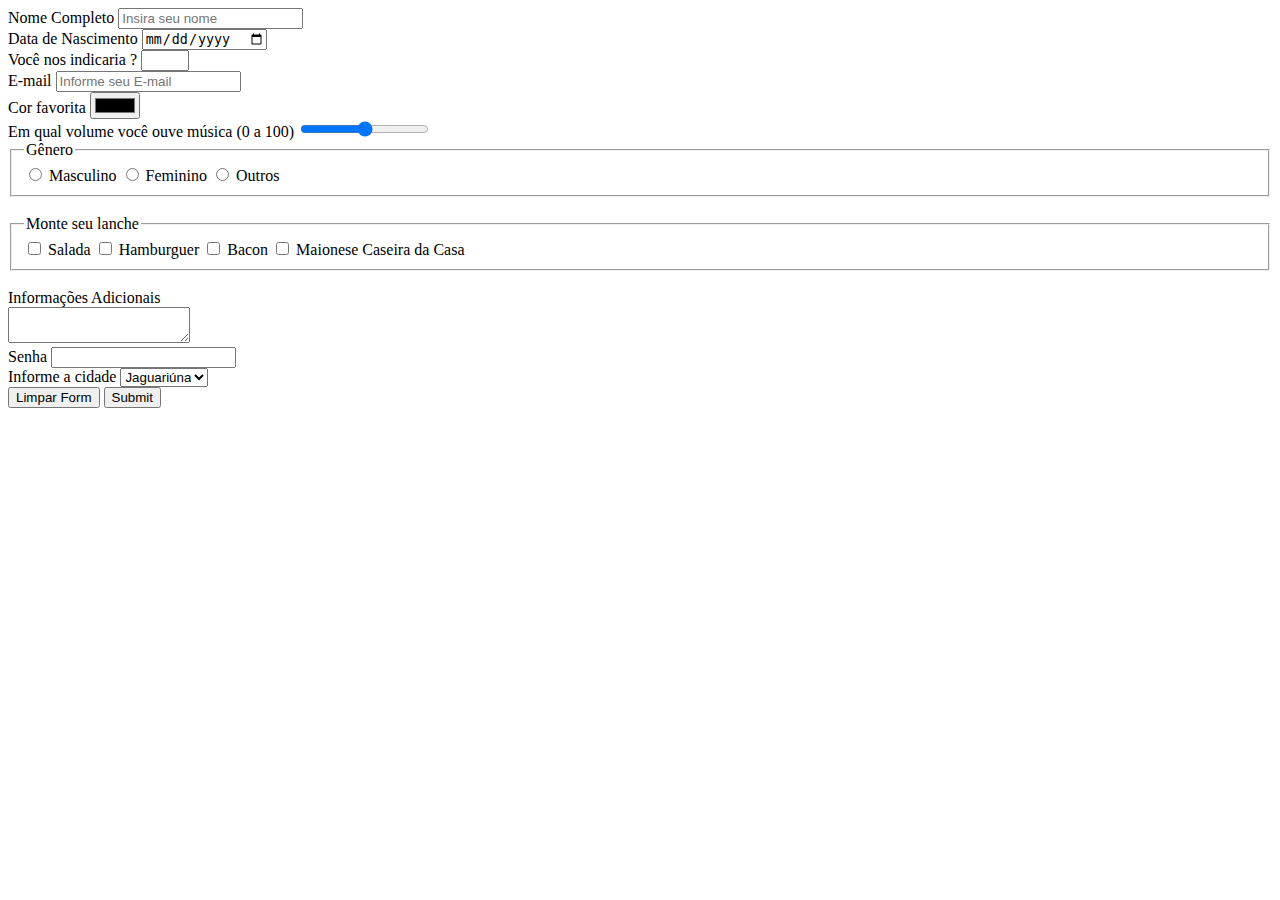
<file: index.html>
<!DOCTYPE HTML>
<html>
	<head>
		<meta charset="UTF-8"/>
		<title>Aula 03</title>
	</head>
	<body>
		<!-- TAG para formulário 
		       action => para onde os dados do formulario irão
		       method => maneira que será enviado
		-->
		<form action="" method="">
			<!-- TAG Label etiqueta para o input 
			       for => identifica o input que pertencer a label
			-->
			<label for="nome" >Nome Completo</label>

			<!-- TAG Input - Entrada de dados
			       type => Define o tipo do dado
			       id => Identificador do input
			       placeholder => Texto de identificação do input
			-->
			<input type="text" id="nome" placeholder="Insira seu nome" required/>
			<br>
			<label for="datanasc">Data de Nascimento</label>
			<input id="datanasc" type="date" />
			<br>
			<label for="indica">Você nos indicaria ?</label>
			<input id="indica" type="number" min="1" max="5" />
			<br>
			<label for="email">E-mail</label>
			<input id="email" type="email" placeholder="Informe seu E-mail" />
			<br>
			<label for="cor">Cor favorita</label>
			<input id="cor" type="color" />
			<br>
			<label for="volume">Em qual volume você ouve música (0 a 100)</label>
			<input id="volume" type="range" min="0" max="100"/>
			<br>
			<!-- TAG Fieldset conjunto de campos-->
			<fieldset>
				<!-- TAG legend titulo do fieldset -->
				<legend>Gênero</legend>
				<input type="radio" id="masc" name="genero" />
				<label for="masc">Masculino</label>
				<input type="radio" id="fem" name="genero"/>
				<label for="fem">Feminino</label>
				<input type="radio" id="outros" name="genero"/>
				<label for="outros">Outros</label>
			</fieldset>
			<br>
			<fieldset>
				<legend>Monte seu lanche</legend>
				<input type="checkbox" id="salada"/>
				<label for="salada">Salada</label>
				<input type="checkbox" id="hamb"/>
				<label for="hamb">Hamburguer</label>
				<input type="checkbox" id="bac"/>
				<label for="bac">Bacon</label>
				<input type="checkbox" id="mc"/>
				<label for="mc">Maionese Caseira da Casa</label>
			</fieldset>
			<br>
			<label for="info">Informações Adicionais</label><br>
			<textarea id="info"></textarea>
			<br>	
			<label for="senha">Senha</label>
			<input id="senha" type="password"/>
			<br>
			<label for="cidade">Informe a cidade</label>
			<select id="cidade">
				<option>Jaguariúna</option>
				<option>Pedreira</option>
				<option>Amparo</option>
				<option>Holambra</option>
			</select>
			<br>
			<input type="reset" value="Limpar Form"/>
			<input type="submit" />
		</form>
	</body>
</html>
</file>
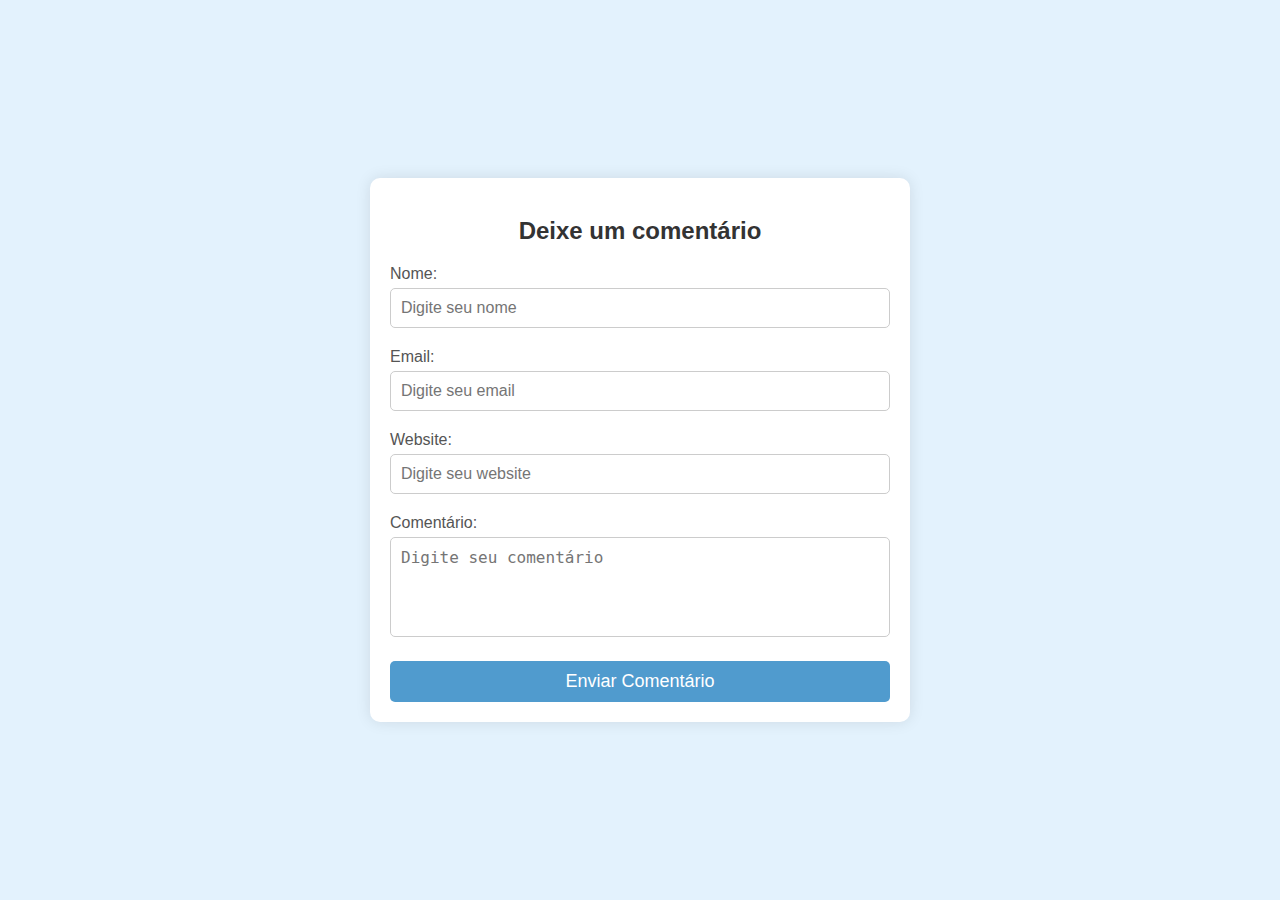
<file: Ex.1/index.html>
<!DOCTYPE html>
<html lang="pt-BR">
<head>
    <meta charset="UTF-8">
    <meta name="viewport" content="width=device-width, initial-scale=1.0">
    <title>Formulário de Comentário</title>
    <link rel="stylesheet" href="style.css">
</head>
<body>
    <div class="form-container">
        <h2>Deixe um comentário</h2>
        <form action="#" method="post">
            <div class="input-group">
                <label for="name">Nome:</label>
                <input type="text" id="name" name="name" placeholder="Digite seu nome" required>
            </div>
            <div class="input-group">
                <label for="email">Email:</label>
                <input type="email" id="email" name="email" placeholder="Digite seu email" required>
            </div>
            <div class="input-group">
                <label for="website">Website:</label>
                <input type="url" id="website" name="website" placeholder="Digite seu website">
            </div>
            <div class="input-group">
                <label for="comment">Comentário:</label>
                <textarea id="comment" name="comment" placeholder="Digite seu comentário" required></textarea>
            </div>
            <button type="submit">Enviar Comentário</button>
        </form>
    </div>
</body>
</html>
</file>
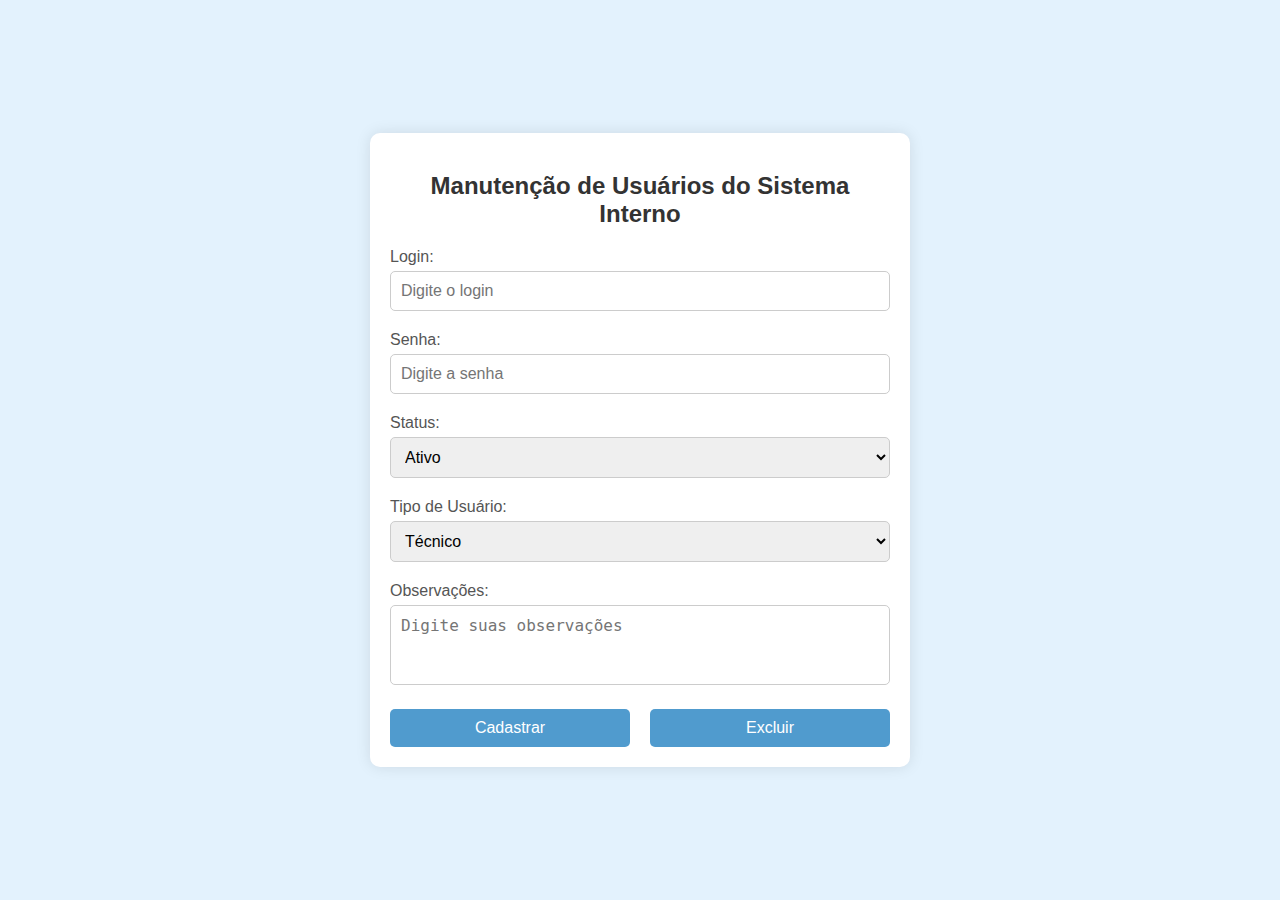
<file: Ex.2/index.html>
<!DOCTYPE html>
<html lang="pt-BR">
<head>
    <meta charset="UTF-8">
    <meta name="viewport" content="width=device-width, initial-scale=1.0">
    <title>Manutenção de Usuários do Sistema Interno</title>
    <link rel="stylesheet" href="style.css">
</head>
<body>
    <div class="form-container">
        <h2>Manutenção de Usuários do Sistema Interno</h2>
        <form action="#" method="post">
            <div class="input-group">
                <label for="login">Login:</label>
                <input type="text" id="login" name="login" placeholder="Digite o login" required>
            </div>
            <div class="input-group">
                <label for="password">Senha:</label>
                <input type="password" id="password" name="password" placeholder="Digite a senha" required>
            </div>
            <div class="input-group">
                <label for="status">Status:</label>
                <select id="status" name="status">
                    <option value="ativo">Ativo</option>
                    <option value="inativo">Inativo</option>
                </select>
            </div>
            <div class="input-group">
                <label for="role">Tipo de Usuário:</label>
                <select id="role" name="role">
                    <option value="tecnico">Técnico</option>
                    <option value="professor">Professor</option>
                    <option value="aluno">Aluno</option>
                </select>
            </div>
            <div class="input-group">
                <label for="observations">Observações:</label>
                <textarea id="observations" name="observations" placeholder="Digite suas observações"></textarea>
            </div>
            <div class="button-group">
                <button type="submit">Cadastrar</button>
                <button type="button">Excluir</button>
            </div>
        </form>
    </div>
</body>
</html>
</file>
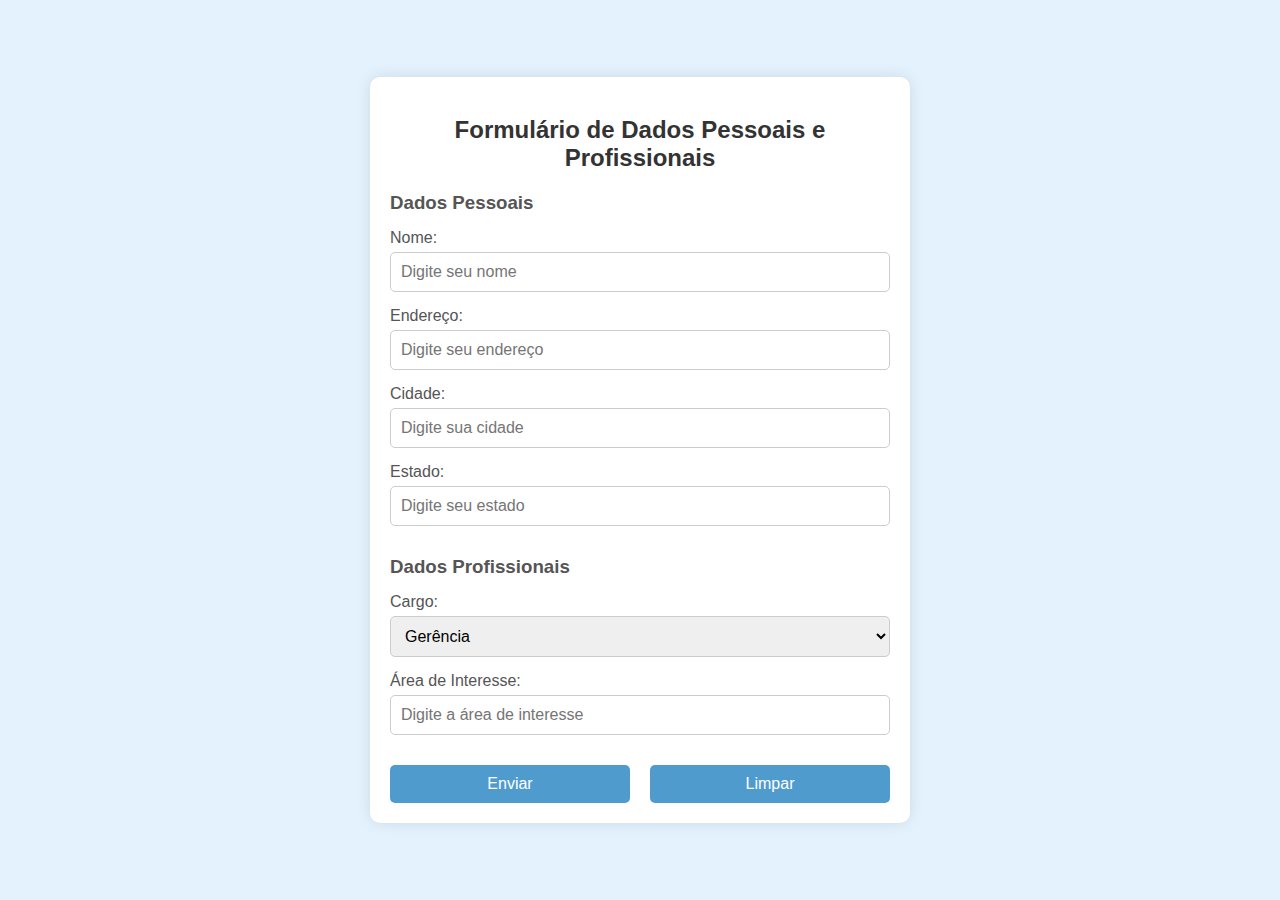
<file: Ex.3/index.html>
<!DOCTYPE html>
<html lang="pt-BR">
<head>
    <meta charset="UTF-8">
    <meta name="viewport" content="width=device-width, initial-scale=1.0">
    <title>Formulário de Dados Pessoais e Profissionais</title>
    <link rel="stylesheet" href="style.css">
</head>
<body>
    <div class="form-container">
        <h2>Formulário de Dados Pessoais e Profissionais</h2>
        <form action="#" method="post">
            <!-- Dados Pessoais -->
            <div class="section">
                <h3>Dados Pessoais</h3>
                <div class="input-group">
                    <label for="nome">Nome:</label>
                    <input type="text" id="nome" name="nome" placeholder="Digite seu nome" required>
                </div>
                <div class="input-group">
                    <label for="endereco">Endereço:</label>
                    <input type="text" id="endereco" name="endereco" placeholder="Digite seu endereço" required>
                </div>
                <div class="input-group">
                    <label for="cidade">Cidade:</label>
                    <input type="text" id="cidade" name="cidade" placeholder="Digite sua cidade" required>
                </div>
                <div class="input-group">
                    <label for="estado">Estado:</label>
                    <input type="text" id="estado" name="estado" placeholder="Digite seu estado" required>
                </div>
            </div>

            <!-- Dados Profissionais -->
            <div class="section">
                <h3>Dados Profissionais</h3>
                <div class="input-group">
                    <label for="cargo">Cargo:</label>
                    <select id="cargo" name="cargo">
                        <option value="gerencia">Gerência</option>
                        <option value="financeiro">Financeiro</option>
                        <option value="recepcao">Recepção</option>
                        <option value="administrativo">Administrativo</option>
                        <option value="juridico">Jurídico</option>
                    </select>
                </div>
                <div class="input-group">
                    <label for="area-interesse">Área de Interesse:</label>
                    <input type="text" id="area-interesse" name="area-interesse" placeholder="Digite a área de interesse">
                </div>
            </div>

            <!-- Botões -->
            <div class="button-group">
                <button type="submit">Enviar</button>
                <button type="reset">Limpar</button>
            </div>
        </form>
    </div>
</body>
</html>
</file>
<file: Ex.1/style.css>
body {
    font-family: Arial, sans-serif;
    background-color: #E3F2FD; /* Fundo azul claro */
    display: flex;
    justify-content: center;
    align-items: center;
    height: 100vh;
    margin: 0;
}

.form-container {
    background-color: #fff;
    padding: 20px;
    border-radius: 10px;
    box-shadow: 0 0 15px rgba(0, 0, 0, 0.1);
    width: 100%;
    max-width: 500px;
    text-align: center;
}

h2 {
    margin-bottom: 20px;
    color: #333;
}

.input-group {
    margin-bottom: 20px; /* Espaço entre as seções */
    text-align: left;
}

label {
    display: block;
    margin-bottom: 5px;
    color: #555;
}

input[type="text"],
input[type="email"],
input[type="url"],
textarea {
    width: 100%;
    padding: 10px;
    border: 1px solid #ccc;
    border-radius: 5px;
    box-sizing: border-box;
    font-size: 16px;
}

textarea {
    height: 100px;
    resize: none;
}

button {
    width: 100%;
    padding: 10px;
    background-color: #509BCE;
    color: #fff;
    border: none;
    border-radius: 5px;
    font-size: 18px;
    cursor: pointer;
    transition: background-color 0.3s ease;
}

button:hover {
    background-color: #407BA0;
}
</file>
<file: Ex.2/style.css>
body {
    font-family: Arial, sans-serif;
    background-color: #E3F2FD; /* Fundo azul claro */
    display: flex;
    justify-content: center;
    align-items: center;
    height: 100vh;
    margin: 0;
}

.form-container {
    background-color: #fff;
    padding: 20px;
    border-radius: 10px;
    box-shadow: 0 0 15px rgba(0, 0, 0, 0.1);
    width: 100%;
    max-width: 500px;
    text-align: center;
}

h2 {
    margin-bottom: 20px;
    color: #333;
}

.input-group {
    margin-bottom: 20px; /* Espaço entre as seções */
    text-align: left;
}

label {
    display: block;
    margin-bottom: 5px;
    color: #555;
}

input[type="text"],
input[type="password"],
textarea,
select {
    width: 100%;
    padding: 10px;
    border: 1px solid #ccc;
    border-radius: 5px;
    box-sizing: border-box;
    font-size: 16px;
}

textarea {
    height: 80px;
    resize: none;
}

.button-group {
    display: flex;
    justify-content: space-between;
}

button {
    padding: 10px;
    background-color: #509BCE;
    color: #fff;
    border: none;
    border-radius: 5px;
    font-size: 16px;
    cursor: pointer;
    transition: background-color 0.3s ease;
    width: 48%;
}

button:hover {
    background-color: #407BA0;
}
</file>
<file: Ex.3/style.css>
body {
    font-family: Arial, sans-serif;
    background-color: #E3F2FD; /* Fundo azul claro */
    display: flex;
    justify-content: center;
    align-items: center;
    height: 100vh;
    margin: 0;
}

.form-container {
    background-color: #fff;
    padding: 20px;
    border-radius: 10px;
    box-shadow: 0 0 15px rgba(0, 0, 0, 0.1);
    width: 100%;
    max-width: 500px;
    text-align: center;
}

h2 {
    margin-bottom: 20px;
    color: #333;
}

h3 {
    margin-bottom: 15px;
    color: #555;
    text-align: left;
}

.section {
    margin-bottom: 30px; /* Espaçamento entre seções */
}

.input-group {
    margin-bottom: 15px; /* Espaço entre os campos */
    text-align: left;
}

label {
    display: block;
    margin-bottom: 5px;
    color: #555;
}

input[type="text"],
select {
    width: 100%;
    padding: 10px;
    border: 1px solid #ccc;
    border-radius: 5px;
    box-sizing: border-box;
    font-size: 16px;
}

.button-group {
    display: flex;
    justify-content: space-between;
}

button {
    padding: 10px;
    background-color: #509BCE;
    color: #fff;
    border: none;
    border-radius: 5px;
    font-size: 16px;
    cursor: pointer;
    transition: background-color 0.3s ease;
    width: 48%;
}

button:hover {
    background-color: #407BA0;
}
</file>
